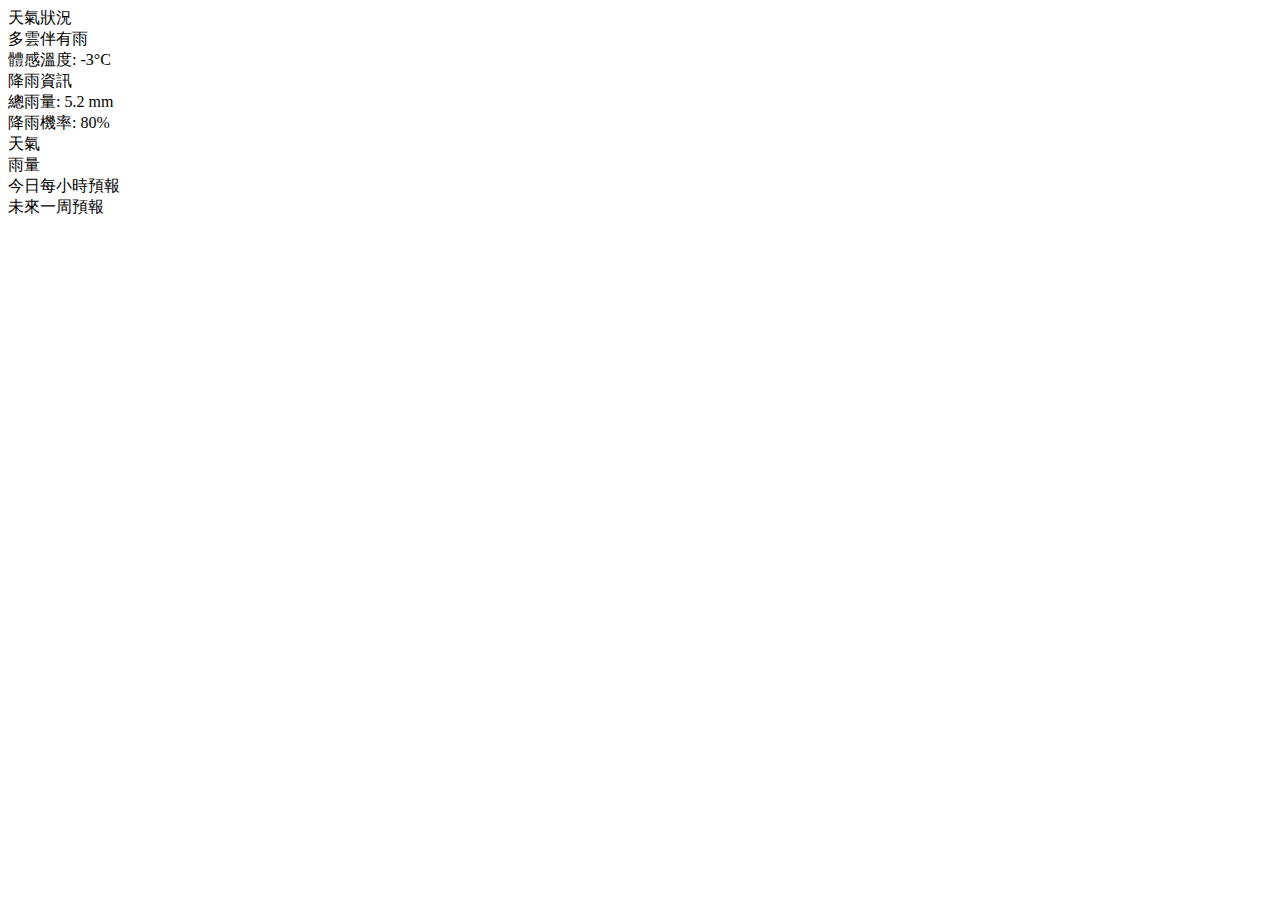
<file: team-weather/index.html>
<!DOCTYPE html>
<html lang="en">
<head>
  <meta charset="UTF-8">
  <meta name="viewport" content="width=device-width, initial-scale=1.0">
  <title>天氣預報</title>
</head>
<body>
  <div class="container">
    <!-- 頁面頭部 -->
    <div class="header">
      <div id="city-name" class="city-name"></div>
      <div id="temperature-range" class="temperature-range"></div>
    </div>

    <!-- 當前天氣圖示 -->
    <div id="current-weather-icon" class="current-weather"></div>

    <!-- 天氣建議 -->
    <div id="weather-advice-text" class="weather-advice"></div>

    <!-- 天氣/雨量切換區域 -->
    <div id="weather-rain-summary" class="weather-rain-container">
      <div id="weather-info" class="weather-section">
        <div class="section-title">天氣狀況</div>
        <div id="weather-data-summary" class="weather-data">
          <div id="weather-condition" class="weather-details">多雲伴有雨</div>
          <div id="feels-like" class="weather-feeling">體感溫度: -3°C</div>
        </div>
      </div>

      <div id="rainfall-info" class="rainfall-section">
        <div class="section-title">降雨資訊</div>
        <div id="rainfall-data-summary" class="rainfall-data">
          <div id="total-rainfall" class="rainfall-total">總雨量: 5.2 mm</div>
          <div id="rainfall-chance" class="rainfall-probability">降雨機率: 80%</div>
        </div>
      </div>
    </div>

    <!-- 分頁選擇器 -->
    <div class="tab-container">
      <div id="weather-tab" class="tab tab-active">天氣</div>
      <div id="rainfall-tab" class="tab">雨量</div>
    </div>

    <!-- 天氣內容區域 -->
    <div id="weather-content">
      <!-- 當天每小時天氣滾動區域 -->
      <div class="section-title">今日每小時預報</div>
      <div id="hourly-scroll" class="scroll-container">
        <div id="hourly-forecast-list" class="forecast-list"></div>
      </div>

      <!-- 小時預報 Template -->
      <template id="hourly-item-template">
        <div class="forecast-item">
          <div class="forecast-time">00:00</div>
          <img src="" alt="weather icon" class="forecast-icon">
          <div class="forecast-temp">3°C</div>
        </div>
      </template>

      <!-- 小時滾動導航 -->
      <div class="scroll-navigation">
        <div class="scroll-dot active"></div>
        <div class="scroll-dot"></div>
        <div class="scroll-dot"></div>
      </div>

      <!-- 一周預報滾動區域 -->
      <div class="section-title">未來一周預報</div>
      <div id="weekly-scroll" class="scroll-container">
        <div id="weekly-forecast-list" class="forecast-list"></div>
      </div>

      <!-- 一周預報 Template -->
      <template id="weekly-item-template">
        <div class="forecast-item">
          <div class="forecast-day">週一</div>
          <img src="" alt="weather icon" class="forecast-icon">
          <div class="forecast-temp">2°C/5°C</div>
        </div>
      </template>

      <!-- 週預報滾動導航 -->
      <div class="scroll-navigation">
        <div class="scroll-dot active"></div>
        <div class="scroll-dot"></div>
        <div class="scroll-dot"></div>
      </div>
    </div>

    <!-- 雨量預報內容區域 -->
    <div id="rainfall-content" style="display: none;">
      <!-- 當天每小時雨量滾動區域 -->
      <div class="section-title">今日每小時雨量</div>
      <div id="hourly-rainfall-scroll" class="scroll-container">
        <div id="hourly-rainfall-list" class="forecast-list"></div>
      </div>

      <!-- 每小時雨量 Template -->
      <template id="hourly-rainfall-item-template">
        <div class="forecast-item">
          <div class="forecast-time">00</div>
          <img src="" alt="rainfall icon" class="forecast-icon">
          <div class="rainfall-value">0.5</div>
          <div class="rainfall-probability">40%</div>
        </div>
      </template>

      <!-- 小時雨量滾動導航 -->
      <div class="scroll-navigation">
        <div class="scroll-dot active"></div>
        <div class="scroll-dot"></div>
        <div class="scroll-dot"></div>
      </div>

      <!-- 一周雨量預報滾動區域 -->
      <div class="section-title">未來一周雨量預報</div>
      <div id="weekly-rainfall-scroll" class="scroll-container">
        <div id="weekly-rainfall-list" class="forecast-list"></div>
      </div>

      <!-- 一周雨量 Template -->
      <template id="weekly-rainfall-item-template">
        <div class="forecast-item">
          <div class="forecast-day">週一</div>
          <img src="" alt="rainfall icon" class="forecast-icon">
          <div class="rainfall-value">5.2mm</div>
          <div class="rainfall-probability">40%</div>
        </div>
      </template>

      <!-- 週雨量滾動導航 -->
      <div class="scroll-navigation">
        <div class="scroll-dot active"></div>
        <div class="scroll-dot"></div>
        <div class="scroll-dot"></div>
      </div>
    </div>
  </div>
</body>
</html>
</file>
